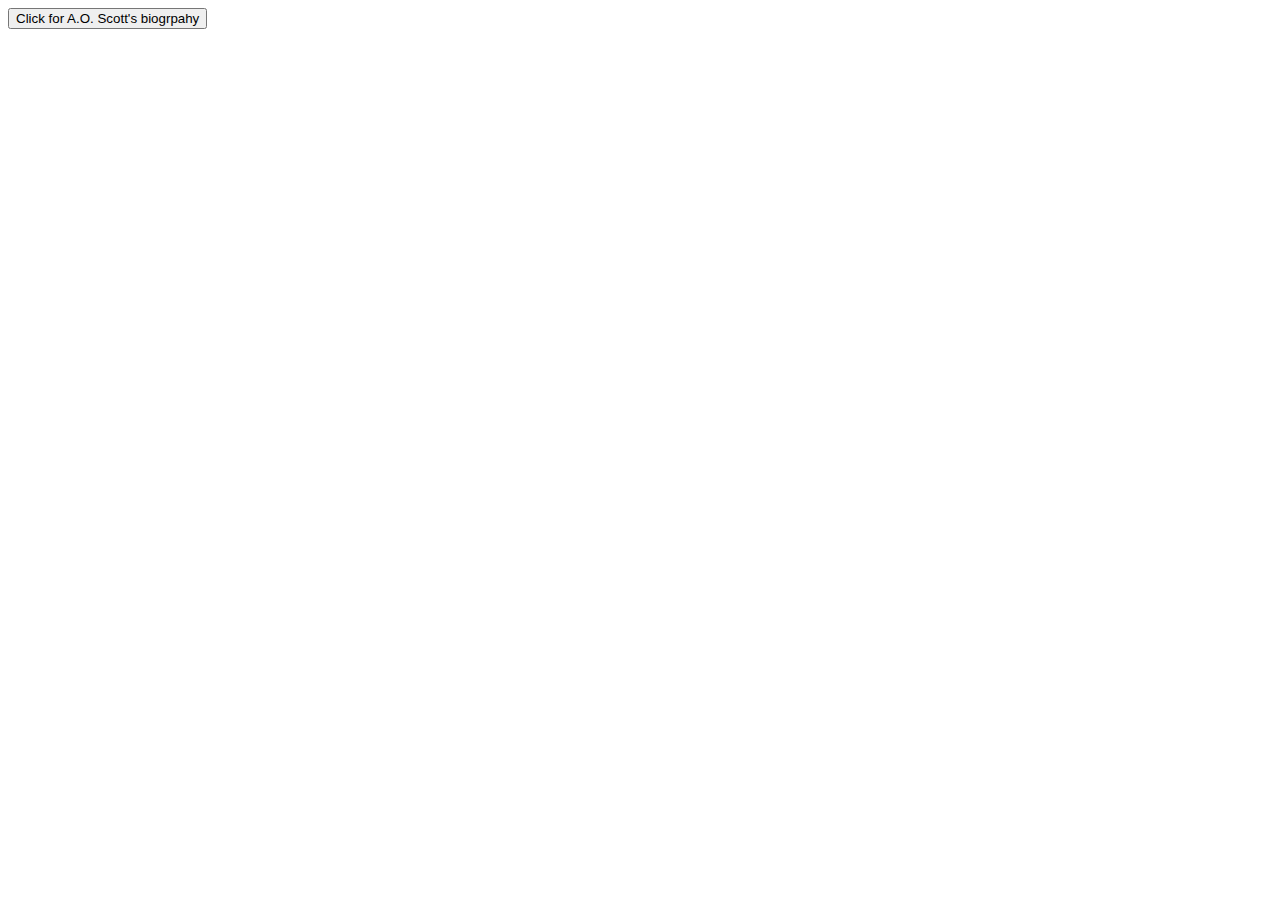
<file: api/index.html>
<!--DOCTYPE html-->
<html lang="en" >
    <head>
        <meta charset="UTF-8">
        <meta name="viewport" content="width=device-width, initial-scale=1.0">
        <title>Payne - April 21 API HW</title>
        <script src="https://ajax.googleapis.com/ajax/libs/jquery/2.1.1/jquery.min.js"></script>
    </head>
    <body>
        <div class="bread">
            <div class="button" id="button">
                <button> Click for A.O. Scott's biogrpahy </button>
            </div>
            <div class="container"></div>
        </div>  <!-- close bread-->
 
        <script src="script.js"></script>
    
        <script>
            (function(){
                app.initialize();
            }) ();
        </script>
    
    </body>
</html>
</file>
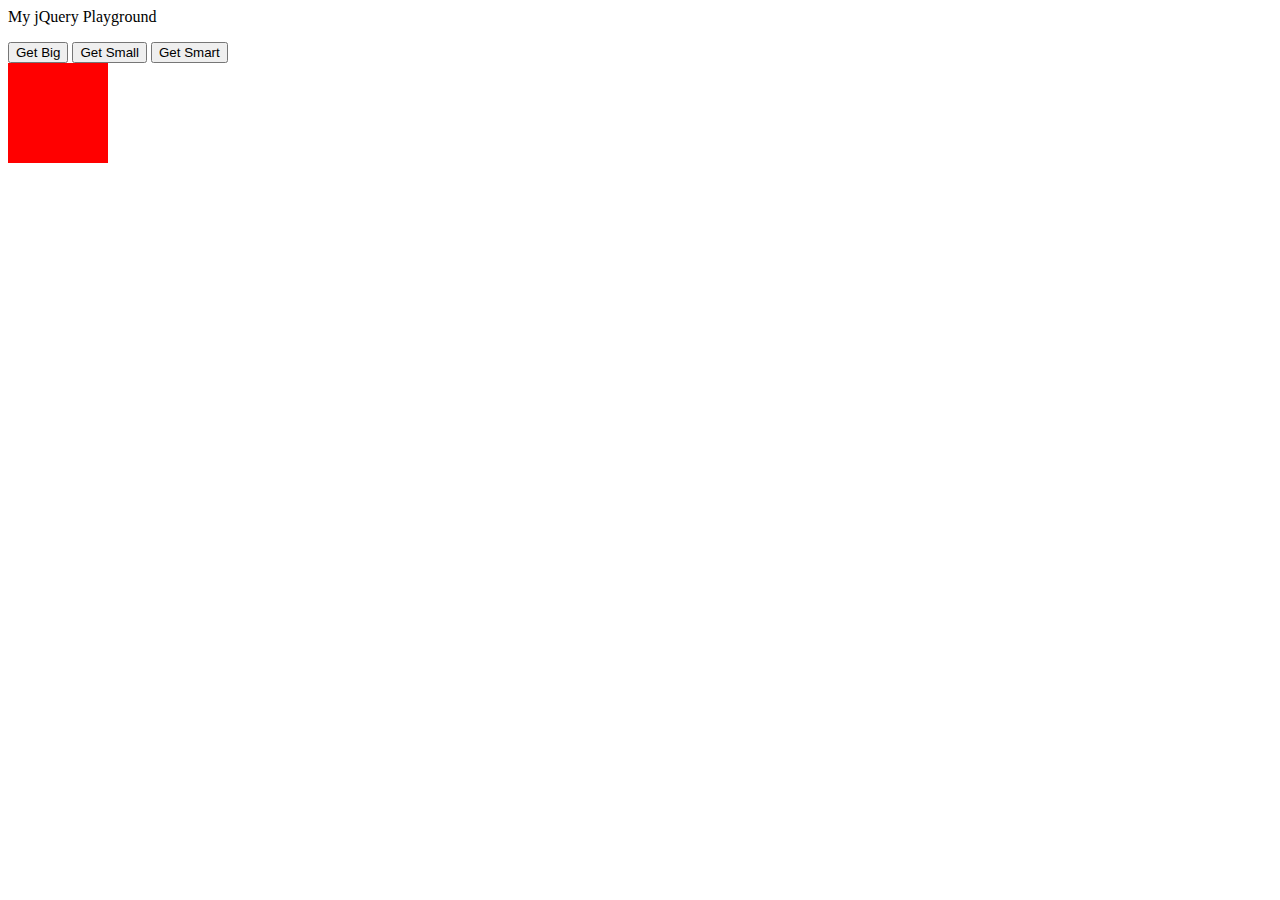
<file: jQuery/index.html>
<!--DOCTYPE html-->
<html lang="en" >
    <head>
        <meta charset="UTF-8">
        <meta name="viewport" content="width=device-width, initial-scale=1.0">
        <title>Payne - April 14 HW</title>
        <script src="https://ajax.googleapis.com/ajax/libs/jquery/3.4.1/jquery.min.js"></script>
        
        <script> 
        $(document).ready(function(){
        
            $("#big").click(function(){
                    $("div").animate({height:500, width:500});
                });
            
            $("#small").click(function(){
                $("div").animate({height:50, width:50});
            });

            $("#smart").click(function(){
                $("div").css({"background-color":"blue"});
            });

            $("p").on(function(){
                $(this).hide();
            });

            $("div").dblclick(function(){
                $(this).hide();
            });
        
        });
        </script> 
</head>
<body>
    <p> My jQuery Playground</p>
    <button id=big> Get Big</button>
    <button id=small> Get Small</button>
    <button id=smart> Get Smart</button>

    <div style="background:#ff0000;height:100px;width:100px;position:absolute;"></div>

</body>
</html>
</file>
